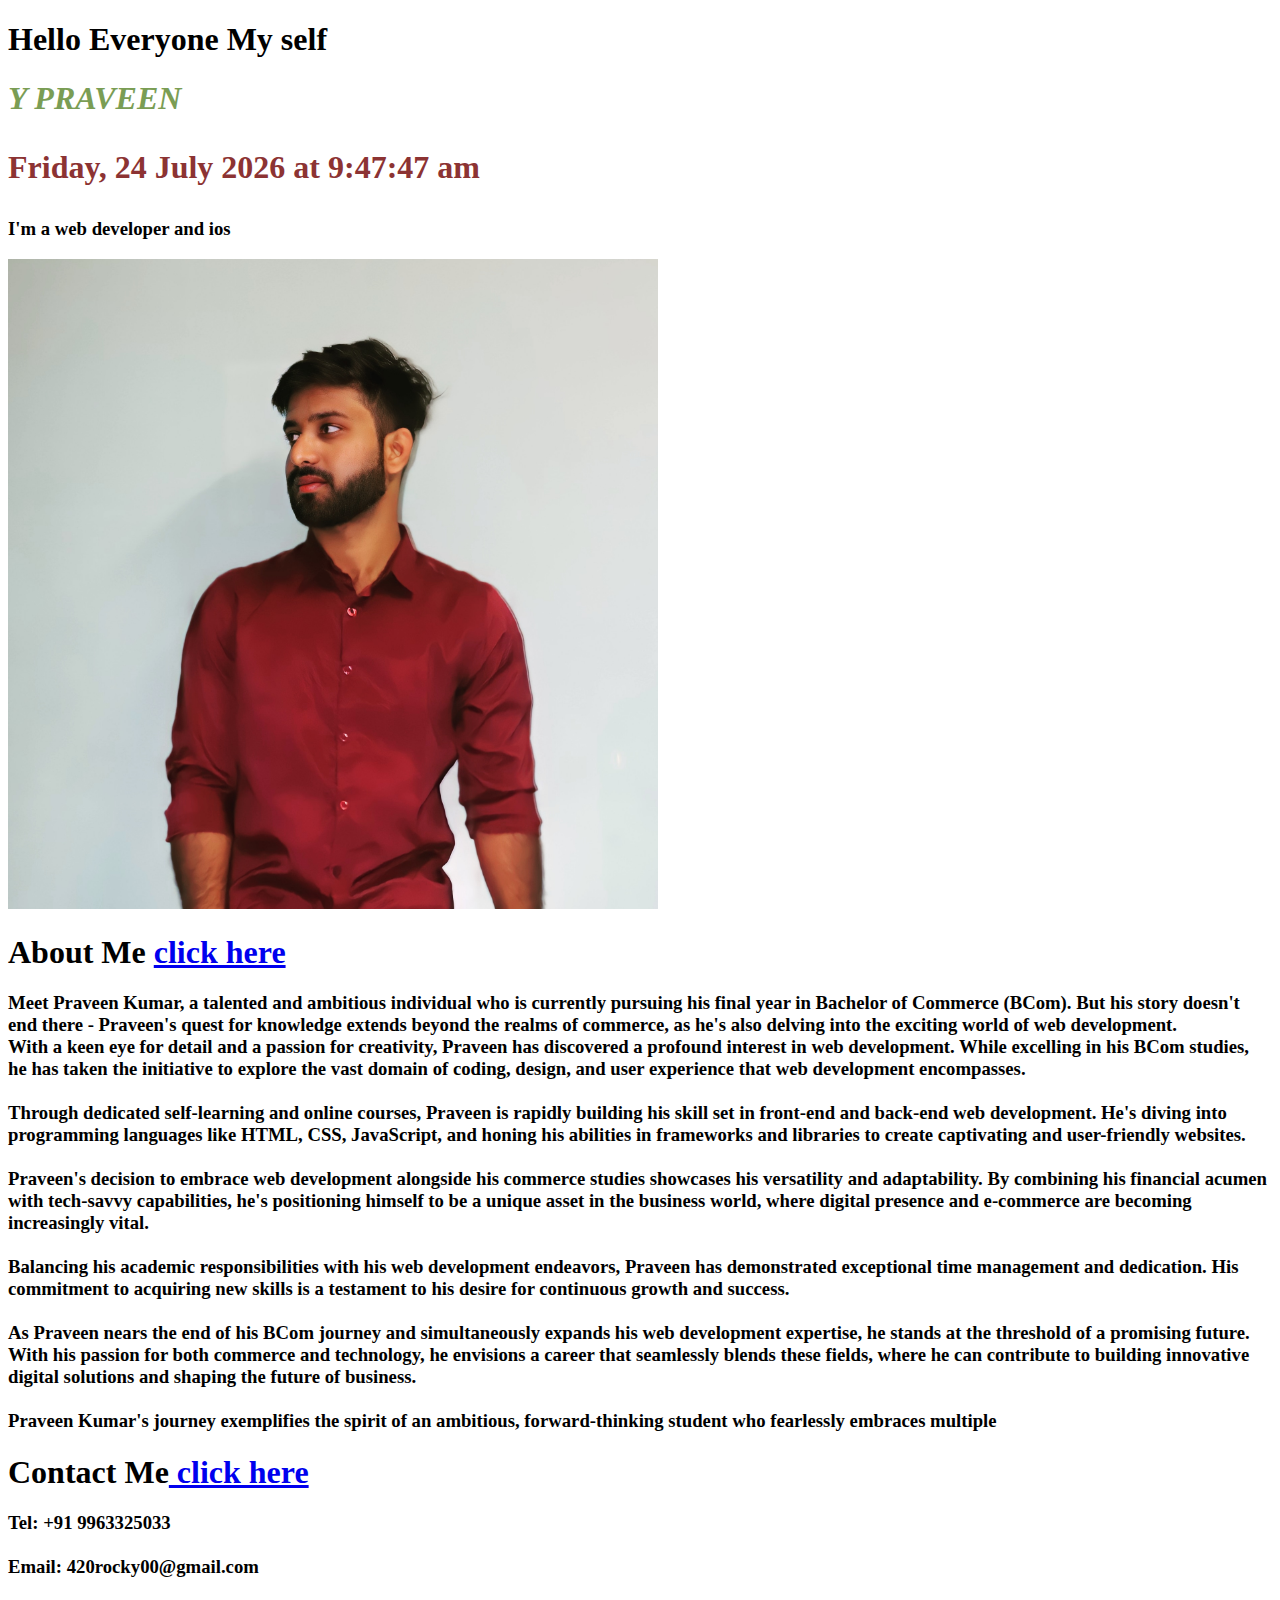
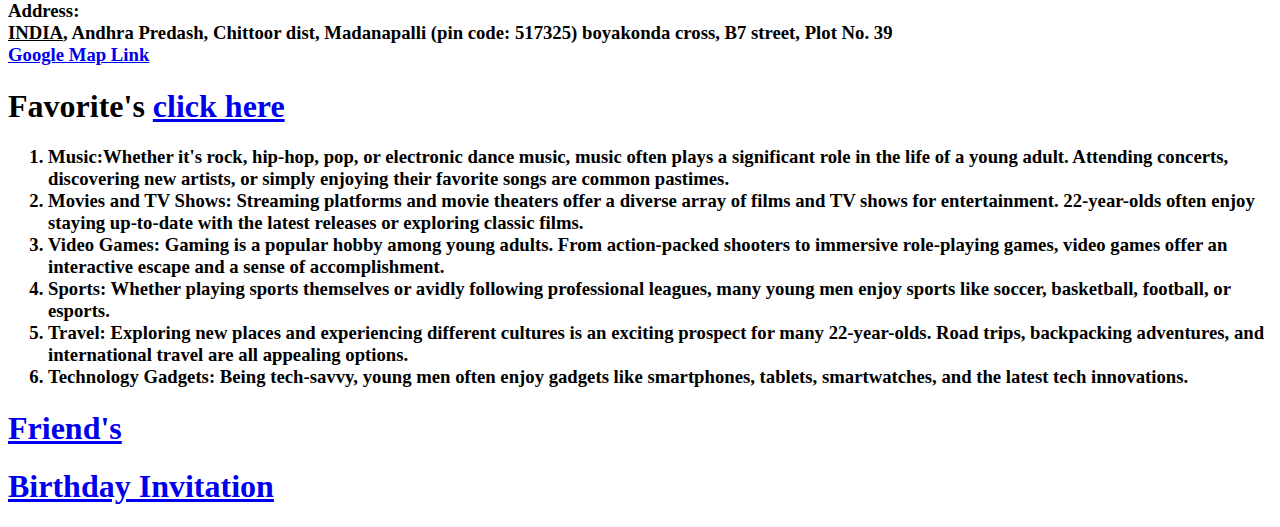
<file: index.html>
<!DOCTYPE html>
<html>
  <head>
    <meta http-equiv="content-type" content="text/html; charset=utf-8" />
    <title>Praveen</title>
    <link rel="stylesheet" href="./style.css">
    
  </head>
  <body style="background-color: ;
  color: black;">
    <h1>Hello Everyone My self <br></h1>
    <h1><em id="name">Y PRAVEEN</em></h1>
    <h1>
    <p id="currentTime"></p>
    <script src="./time.js"></script>
    </h1>
    <h3>I'm a web developer and ios </h3>
    <a href="./About me/About Me.html"><img src="./PROPERTY/praveen1122.jpg" height="650" alt="Praveen photo and it contains into of Praveen"></a>
    <h1>About Me <a href="./About me/About Me.html">click here </a></h1>
    <h3>Meet Praveen Kumar, a talented and ambitious individual who is currently pursuing his final year in Bachelor of Commerce 
      (BCom). But his story doesn't end there - Praveen's quest for knowledge extends beyond the realms of commerce, as he's 
      also delving into the exciting world of web development. <br>
      
      With a keen eye for detail and a passion for creativity, Praveen has discovered a profound interest in web development. 
      While excelling in his BCom studies, he has taken the initiative to explore the vast domain of coding, design, and user 
      experience that web development encompasses. <br><br>
      
      Through dedicated self-learning and online courses, Praveen is rapidly building his skill set in front-end and back-end 
      web development. He's diving into programming languages like HTML, CSS, JavaScript, and honing his abilities in 
      frameworks and libraries to create captivating and user-friendly websites. <br><br>
      
      Praveen's decision to embrace web development alongside his commerce studies showcases his versatility and adaptability. 
      By combining his financial acumen with tech-savvy capabilities, he's positioning himself to be a unique asset in the 
      business world, where digital presence and e-commerce are becoming increasingly vital. <br><br>
      
      Balancing his academic responsibilities with his web development endeavors, Praveen has demonstrated exceptional time 
      management and dedication. His commitment to acquiring new skills is a testament to his desire for continuous growth and 
      success. <br> <br>
      
      As Praveen nears the end of his BCom journey and simultaneously expands his web development expertise, he stands at the 
      threshold of a promising future. With his passion for both commerce and technology, he envisions a career that seamlessly
      blends these fields, where he can contribute to building innovative digital solutions and shaping the future of business.
      <br><br>
      
      Praveen Kumar's journey exemplifies the spirit of an ambitious, forward-thinking student who fearlessly embraces multiple 
    </h3>
    <h1>Contact Me<a href="./info/contact me.html"> click here </a></h1>
    <h3>
      Tel: +91 9963325033 <br><br>
      Email: 420rocky00@gmail.com <br><br>
      Address: <br>
      <u>INDIA</u>, Andhra Predash, Chittoor dist, Madanapalli (pin code: 517325)
      boyakonda cross, B7 street, Plot No. 39<br>
      <a href="https://goo.gl/maps/jzprUpZVcVaevvBu5">Google Map Link</a>
    </h3>
    <h1>Favorite's <a href="./hobbies/favorite.html">click here </a></h1>
    <h3>
      <ol>
          <li>Music:Whether it's rock, hip-hop, pop, or electronic dance music, music often plays a significant role 
              in the life of a young adult. Attending concerts, discovering new artists, or simply enjoying their 
              favorite songs are common pastimes.</li>
          <li>Movies and TV Shows: Streaming platforms and movie theaters offer a diverse array of films and TV shows 
              for entertainment. 22-year-olds often enjoy staying up-to-date with the latest releases or exploring 
              classic films.</li>
          <li>Video Games: Gaming is a popular hobby among young adults. From action-packed shooters to immersive 
              role-playing games, video games offer an interactive escape and a sense of accomplishment.</li>
          <li>Sports: Whether playing sports themselves or avidly following professional leagues, many young men 
              enjoy sports like soccer, basketball, football, or esports.</li>
          <li>Travel: Exploring new places and experiencing different cultures is an exciting prospect for many 
              22-year-olds. Road trips, backpacking adventures, and international travel are all appealing options.</li>
          <li>Technology Gadgets: Being tech-savvy, young men often enjoy gadgets like smartphones, tablets, 
              smartwatches, and the latest tech innovations.</li>
      </ol>
    </h3>
    <h1><a href="./friends.html">Friend's</a></h1>
    <h1><a href="./info/birthday invitation.html">Birthday Invitation</a></h1>
    
  </body>
</html>
</file>
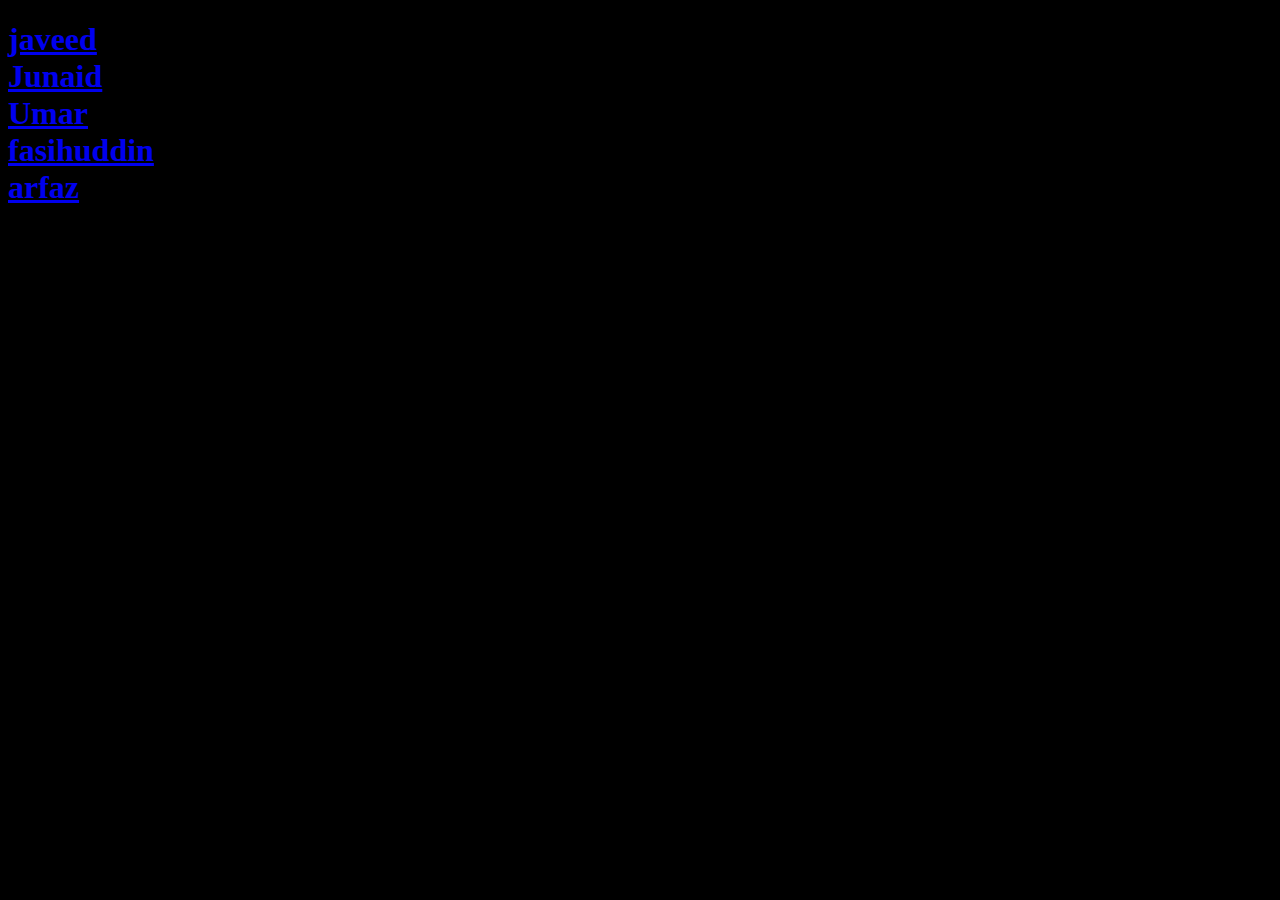
<file: friends.html>
<!DOCTYPE html>
<html lang="en">
<head>
    <meta charset="UTF-8">
    <title>Friend's</title>
</head>
<body style="background-color: black;
color: white;">
    <h1>
        <a href="./About me/junaid.html">javeed</a><br>
        <a href="./About me/junaid.html">Junaid</a><br>
        <a href="./About me/umar.html">Umar</a><br>
        <a href="./About me/fasi.html">fasihuddin</a><br>
        <a href="./About me/junaid.html">arfaz</a><br>

    </h1>
</body>
</html>
</file>
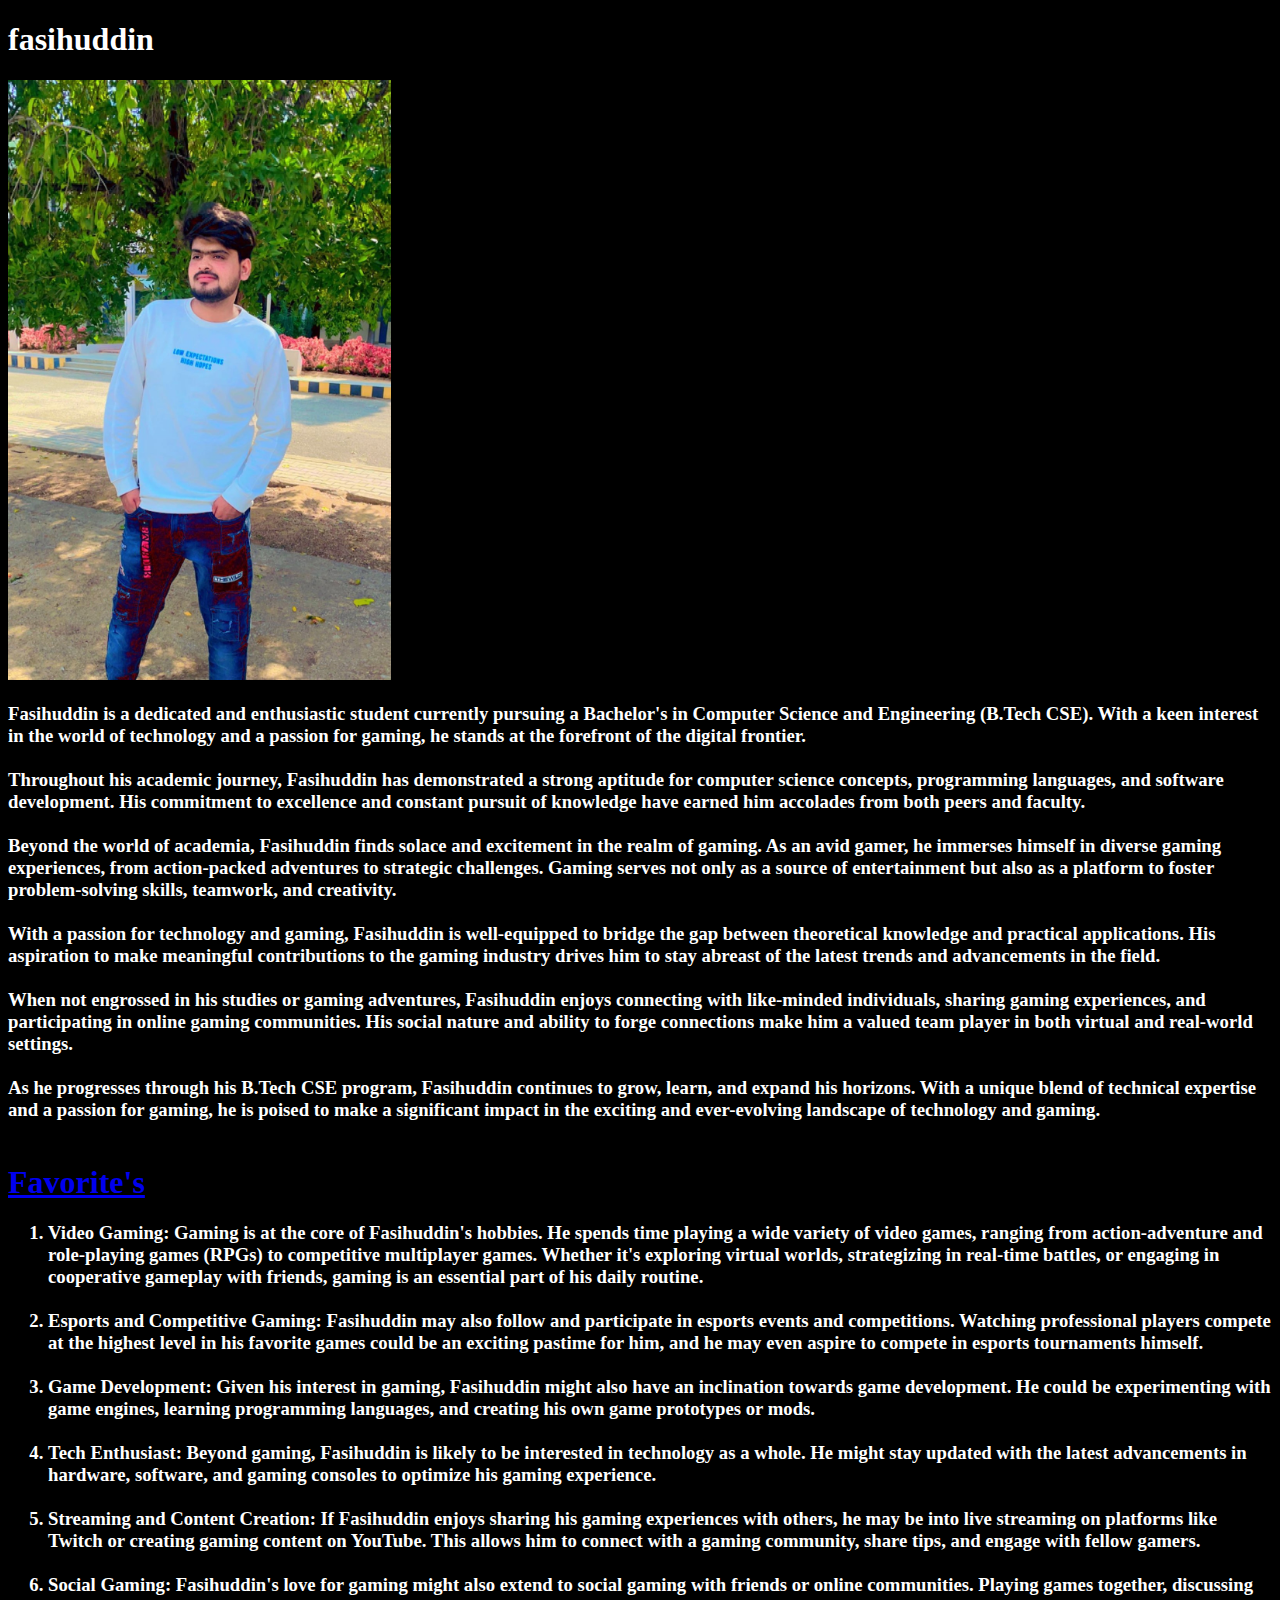
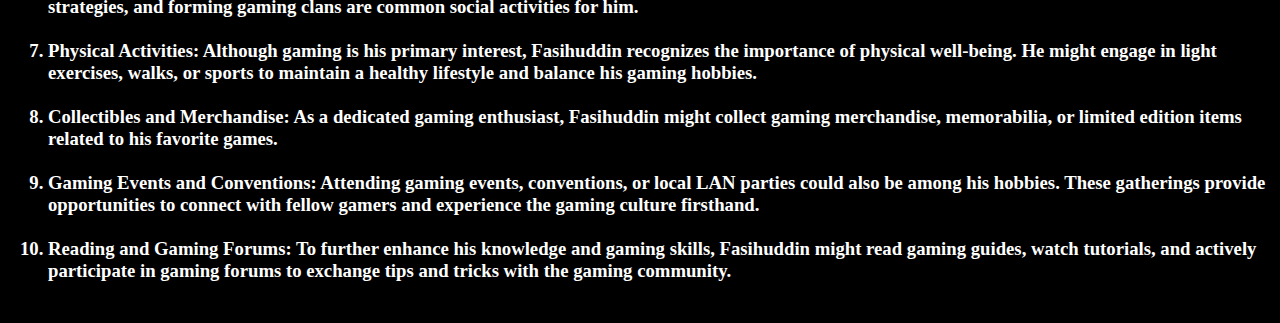
<file: About me/fasi.html>
<!DOCTYPE html>
<html lang="en">
<head>
    <meta charset="UTF-8">
    <title>fasi</title>
</head>
<body style="color: white;
background-color: black;">
<h1>fasihuddin</h1>
<a href="../About me/fasi.html"><img src="../PROPERTY/fasi.JPG" height="600" alt="FASI"></a>
<h3>
    Fasihuddin is a dedicated and enthusiastic student currently pursuing a Bachelor's in Computer Science and 
    Engineering (B.Tech CSE). With a keen interest in the world of technology and a passion for gaming, he stands at 
    the forefront of the digital frontier. <br><br>

    Throughout his academic journey, Fasihuddin has demonstrated a strong aptitude for computer science concepts, 
    programming languages, and software development. His commitment to excellence and constant pursuit of knowledge 
    have earned him accolades from both peers and faculty. <br><br>

    Beyond the world of academia, Fasihuddin finds solace and excitement in the realm of gaming. As an avid gamer, 
    he immerses himself in diverse gaming experiences, from action-packed adventures to strategic challenges. Gaming 
    serves not only as a source of entertainment but also as a platform to foster problem-solving skills, teamwork, 
    and creativity. <br><br>

    With a passion for technology and gaming, Fasihuddin is well-equipped to bridge the gap between theoretical 
    knowledge and practical applications. His aspiration to make meaningful contributions to the gaming industry 
    drives him to stay abreast of the latest trends and advancements in the field. <br><br>

    When not engrossed in his studies or gaming adventures, Fasihuddin enjoys connecting with like-minded individuals, 
    sharing gaming experiences, and participating in online gaming communities. His social nature and ability to forge 
    connections make him a valued team player in both virtual and real-world settings. <br><br>

    As he progresses through his B.Tech CSE program, Fasihuddin continues to grow, learn, and expand his horizons. 
    With a unique blend of technical expertise and a passion for gaming, he is poised to make a significant impact 
    in the exciting and ever-evolving landscape of technology and gaming. <br><br>
</h3>
<h1><a href="../hobbies/fasi hobbies.html">Favorite's</a></h1>
<h3>
    <ol>
        <li>Video Gaming: Gaming is at the core of Fasihuddin's hobbies. He spends time playing a wide variety of 
            video games, ranging from action-adventure and role-playing games (RPGs) to competitive multiplayer games. 
            Whether it's exploring virtual worlds, strategizing in real-time battles, or engaging in cooperative gameplay 
            with friends, gaming is an essential part of his daily routine.</li><br>
        <li>Esports and Competitive Gaming: Fasihuddin may also follow and participate in esports events and 
            competitions. Watching professional players compete at the highest level in his favorite games could be an 
            exciting pastime for him, and he may even aspire to compete in esports tournaments himself.
        </li>    <br>
        <li>Game Development: Given his interest in gaming, Fasihuddin might also have an inclination towards game 
            development. He could be experimenting with game engines, learning programming languages, and creating his 
            own game prototypes or mods.
        </li><br>
        <li>Tech Enthusiast: Beyond gaming, Fasihuddin is likely to be interested in technology as a whole. He might 
            stay updated with the latest advancements in hardware, software, and gaming consoles to optimize his gaming 
            experience.
        </li><br>
        <li>Streaming and Content Creation: If Fasihuddin enjoys sharing his gaming experiences with others, he may be 
            into live streaming on platforms like Twitch or creating gaming content on YouTube. This allows him to 
            connect with a gaming community, share tips, and engage with fellow gamers.
        </li><br>
        <li>Social Gaming: Fasihuddin's love for gaming might also extend to social gaming with friends or online 
            communities. Playing games together, discussing strategies, and forming gaming clans are common social 
            activities for him.
        </li><br>
        <li>Physical Activities: Although gaming is his primary interest, Fasihuddin recognizes the importance of 
            physical well-being. He might engage in light exercises, walks, or sports to maintain a healthy lifestyle 
            and balance his gaming hobbies.
        </li><br>
        <li>Collectibles and Merchandise: As a dedicated gaming enthusiast, Fasihuddin might collect gaming merchandise, 
            memorabilia, or limited edition items related to his favorite games.
        </li><br>
        <li>Gaming Events and Conventions: Attending gaming events, conventions, or local LAN parties could also be 
            among his hobbies. These gatherings provide opportunities to connect with fellow gamers and experience the 
            gaming culture firsthand.
        </li><br>
        <li>Reading and Gaming Forums: To further enhance his knowledge and gaming skills, Fasihuddin might read gaming 
            guides, watch tutorials, and actively participate in gaming forums to exchange tips and tricks with the 
            gaming community. 
        </li> <br>
    </ol>
    
</body>
</html>
</file>
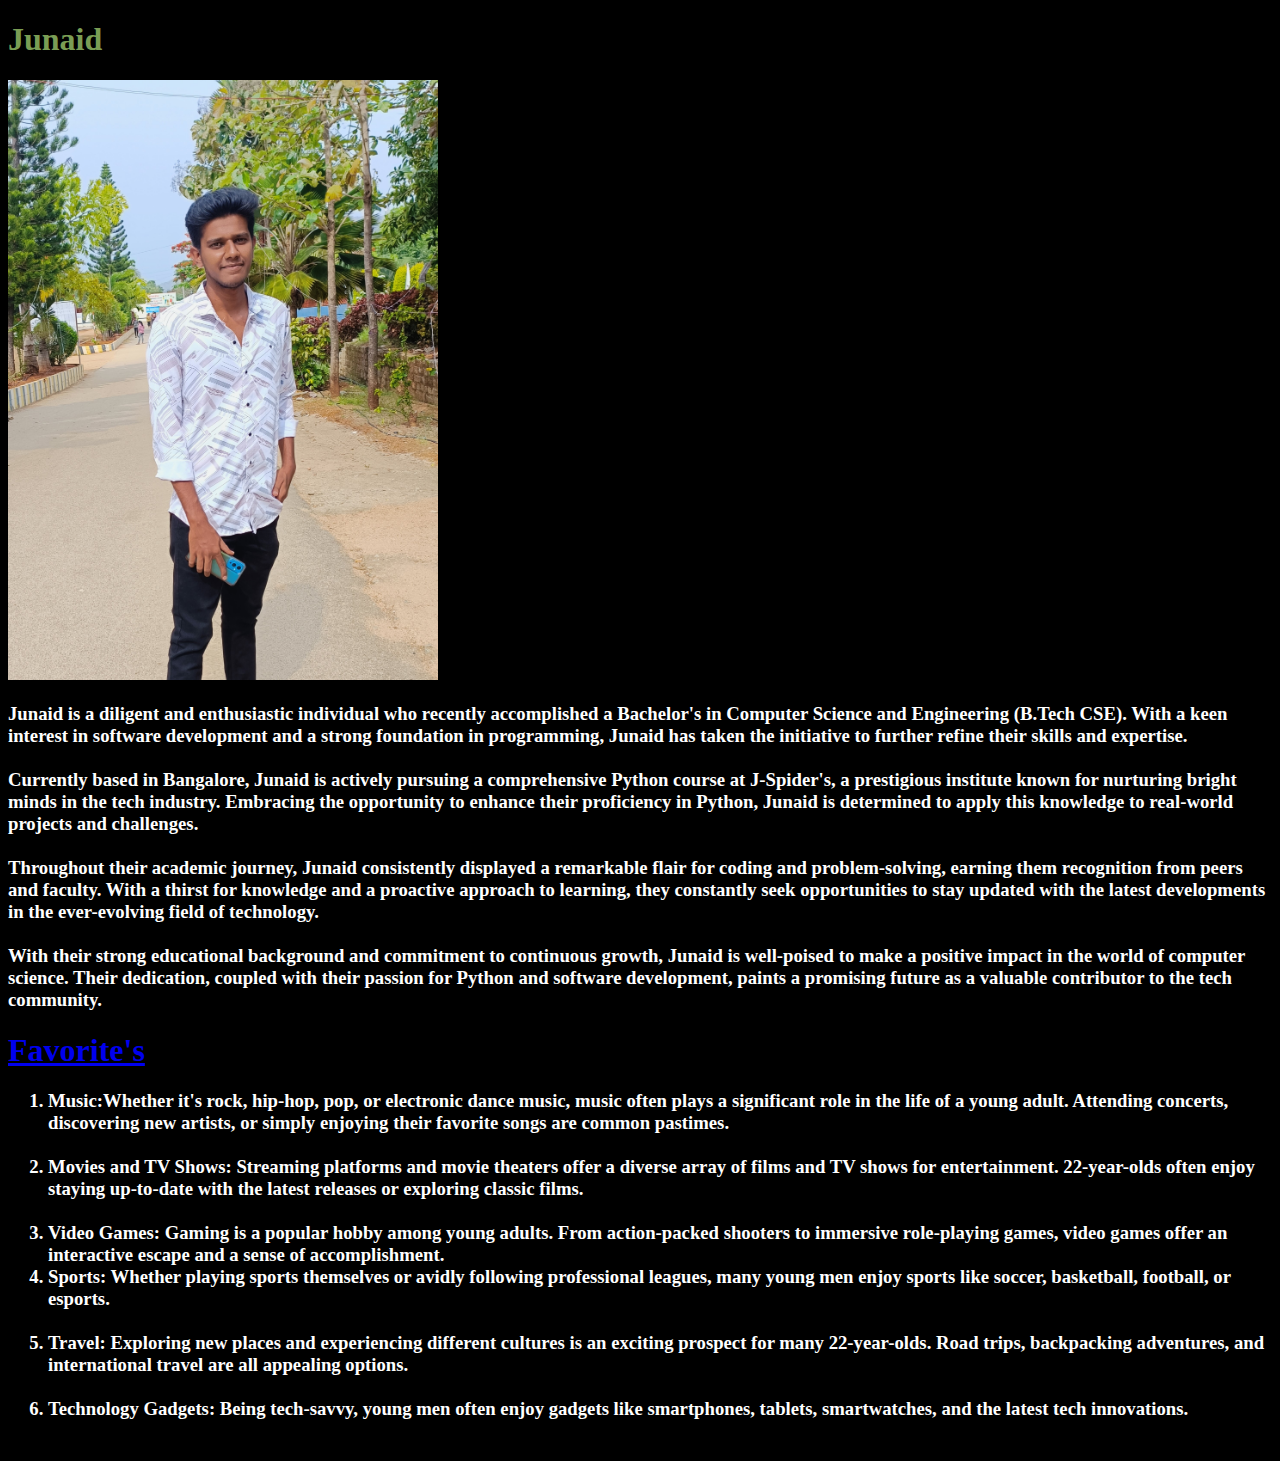
<file: About me/junaid.html>
<!DOCTYPE html>
<html lang="en">
<head>
    <meta charset="UTF-8">
    <title>Junaid</title>
</head>
<body style="background-color: black;
color: white;">
<h1 style="color: #7A9D54;">Junaid</h1>
<a href="./junaid.html"><img src="../PROPERTY/junaid.jpg" height="600" alt=""></a>

<h3>Junaid is a diligent and enthusiastic individual who recently accomplished a Bachelor's in Computer Science and 
    Engineering (B.Tech CSE). With a keen interest in software development and a strong foundation in programming, 
    Junaid has taken the initiative to further refine their skills and expertise. <br><br>

    Currently based in Bangalore, Junaid is actively pursuing a comprehensive Python course at J-Spider's, a prestigious
     institute known for nurturing bright minds in the tech industry. Embracing the opportunity to enhance their 
     proficiency in Python, Junaid is determined to apply this knowledge to real-world projects and challenges. <br><br>
    
    Throughout their academic journey, Junaid consistently displayed a remarkable flair for coding and problem-solving, 
    earning them recognition from peers and faculty. With a thirst for knowledge and a proactive approach to learning, 
    they constantly seek opportunities to stay updated with the latest developments in the ever-evolving field of 
    technology. <br><br>
    
    With their strong educational background and commitment to continuous growth, Junaid is well-poised to make a 
    positive impact in the world of computer science. Their dedication, coupled with their passion for Python and 
    software development, paints a promising future as a valuable contributor to the tech community.</h3>
<h1><a href="../hobbies/junaid hobbie's.html">Favorite's</a></h1>
<h3>
        
    <ol>
           
        <li>Music:Whether it's rock, hip-hop, pop, or electronic dance music, music often plays a significant role 
                in the life of a young adult. Attending concerts, discovering new artists, or simply enjoying their 
                favorite songs are common pastimes.</li><br>
        <li>Movies and TV Shows: Streaming platforms and movie theaters offer a diverse array of films and TV shows 
                for entertainment. 22-year-olds often enjoy staying up-to-date with the latest releases or exploring 
                classic films.</li><br>
        <li>Video Games: Gaming is a popular hobby among young adults. From action-packed shooters to immersive 
                role-playing games, video games offer an interactive escape and a sense of accomplishment.</li>
        <li>Sports: Whether playing sports themselves or avidly following professional leagues, many young men 
                enjoy sports like soccer, basketball, football, or esports.</li><br>
        <li>Travel: Exploring new places and experiencing different cultures is an exciting prospect for many 
                22-year-olds. Road trips, backpacking adventures, and international travel are all appealing options.</li><br>
        <li>Technology Gadgets: Being tech-savvy, young men often enjoy gadgets like smartphones, tablets, 
                smartwatches, and the latest tech innovations.</li><br>
        </ol>
    </h3>
</body>
</html>
</file>
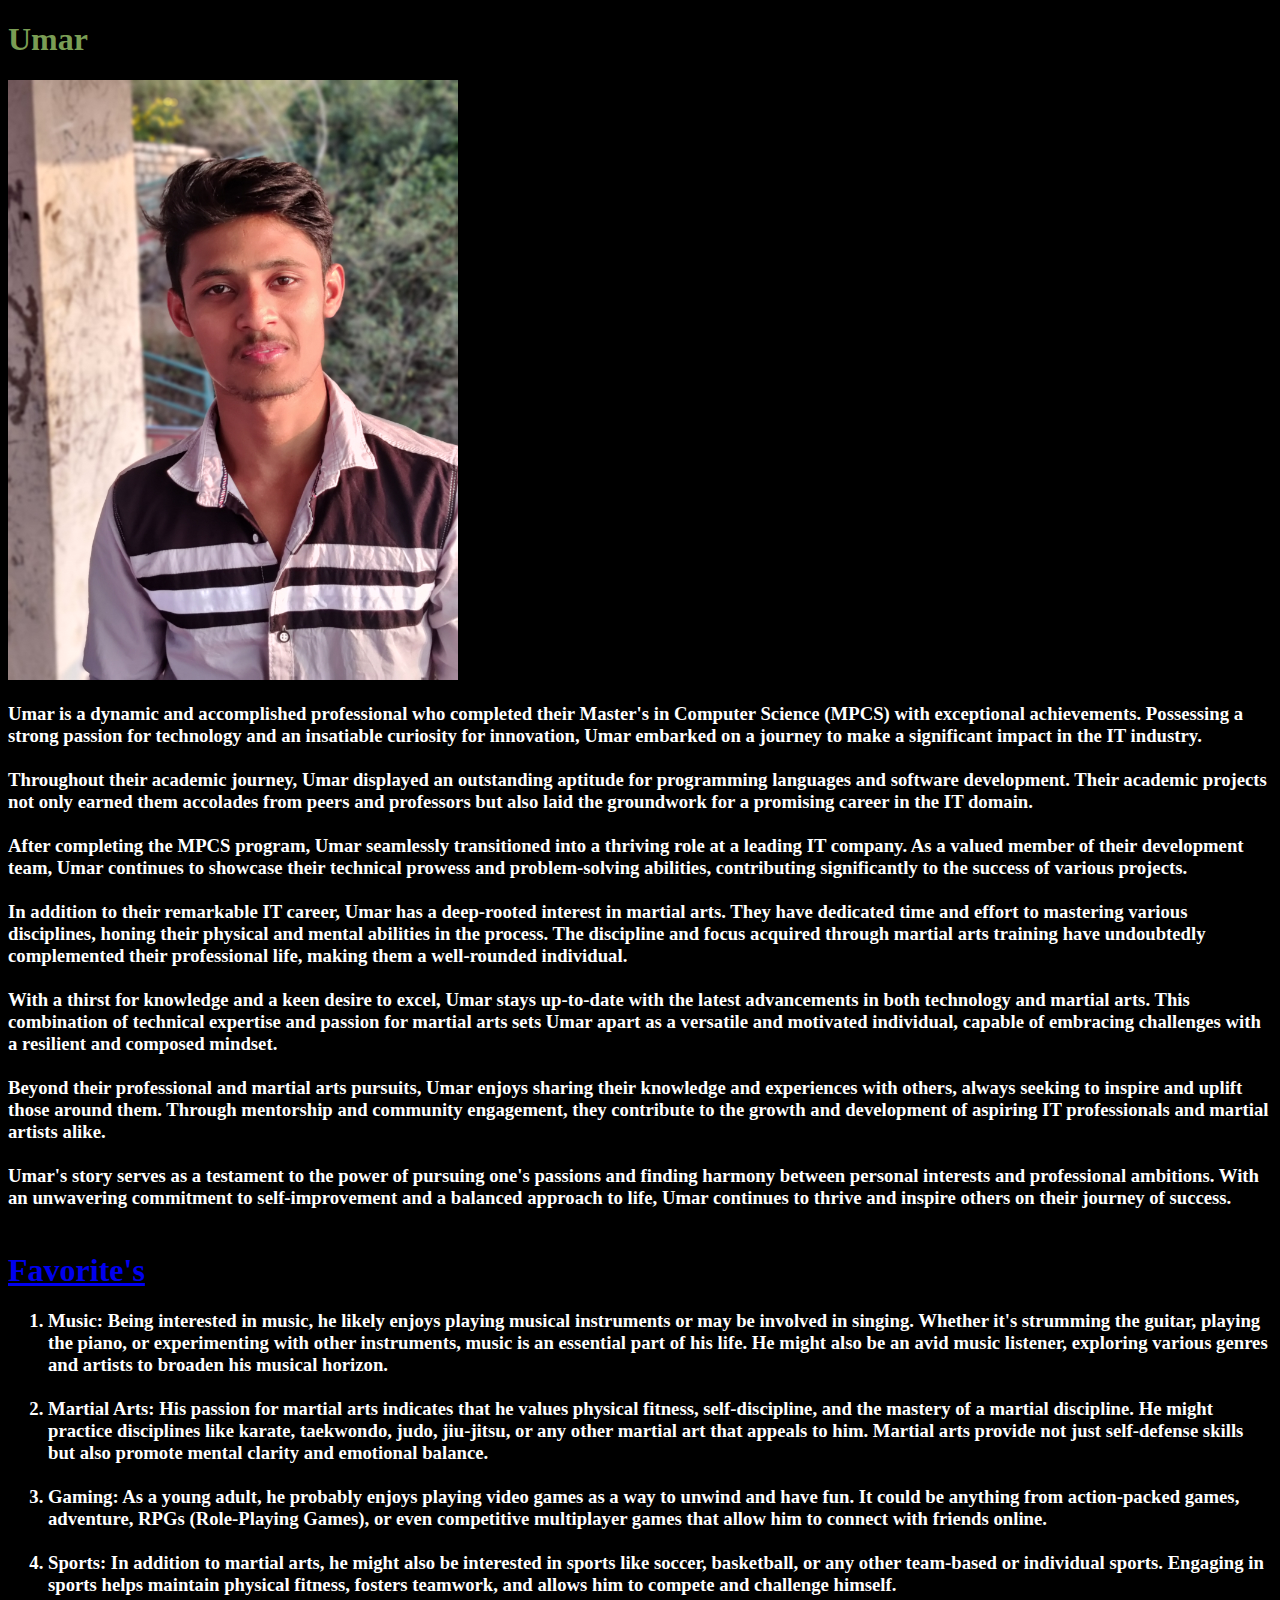
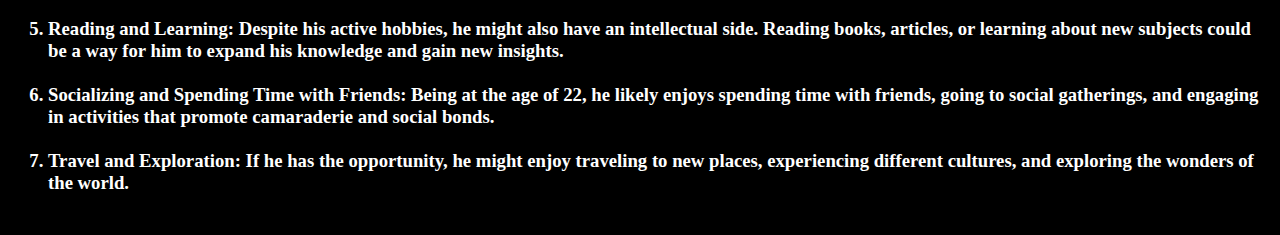
<file: About me/umar.html>
<!DOCTYPE html>
<html lang="en">
<head>
    <meta charset="UTF-8">
    <title>Umar</title>
</head>
<body style="background-color: black;
color: white;">
    <h1 style="color: #7A9D54;">Umar</h1>
    <a href="../About me/umar.html"><img src="../PROPERTY/umar.jpg" height="600" alt=""></a>
    <h3>
        Umar is a dynamic and accomplished professional who completed their Master's in Computer Science (MPCS) with 
        exceptional achievements. Possessing a strong passion for technology and an insatiable curiosity for innovation, 
        Umar embarked on a journey to make a significant impact in the IT industry. <br><br>

        Throughout their academic journey, Umar displayed an outstanding aptitude for programming languages and software 
        development. Their academic projects not only earned them accolades from peers and professors but also laid 
        the groundwork for a promising career in the IT domain. <br><br>

        After completing the MPCS program, Umar seamlessly transitioned into a thriving role at a leading IT company. 
        As a valued member of their development team, Umar continues to showcase their technical prowess and problem-solving 
        abilities, contributing significantly to the success of various projects. <br><br>

        In addition to their remarkable IT career, Umar has a deep-rooted interest in martial arts. They have dedicated 
        time and effort to mastering various disciplines, honing their physical and mental abilities in the process. The 
        discipline and focus acquired through martial arts training have undoubtedly complemented their professional 
        life, making them a well-rounded individual. <br><br>

        With a thirst for knowledge and a keen desire to excel, Umar stays up-to-date with the latest advancements 
        in both technology and martial arts. This combination of technical expertise and passion for martial arts sets 
        Umar apart as a versatile and motivated individual, capable of embracing challenges with a resilient and composed 
        mindset. <br><br>

        Beyond their professional and martial arts pursuits, Umar enjoys sharing their knowledge and experiences with 
        others, always seeking to inspire and uplift those around them. Through mentorship and community engagement, 
        they contribute to the growth and development of aspiring IT professionals and martial artists alike. <br><br>

        Umar's story serves as a testament to the power of pursuing one's passions and finding harmony between 
        personal interests and professional ambitions. With an unwavering commitment to self-improvement and a balanced 
        approach to life, Umar continues to thrive and inspire others on their journey of success. <br><br>
    </h3>
    <h1><a href="../hobbies/umar hobbies.html">Favorite's</a></h1>
    <h3>
        <ol>
            <li> Music: Being interested in music, he likely enjoys playing musical instruments or may be involved in singing. 
             Whether it's strumming the guitar, playing the piano, or experimenting with other instruments, music is an essential 
             part of his life. He might also be an avid music listener, exploring various genres and artists to broaden his 
             musical horizon.</li> <br>
         
            <li>Martial Arts: His passion for martial arts indicates that he values physical fitness, self-discipline, and the 
             mastery of a martial discipline. He might practice disciplines like karate, taekwondo, judo, jiu-jitsu, or any other 
             martial art that appeals to him. Martial arts provide not just self-defense skills but also promote mental clarity 
             and emotional balance.</li><br>
         
            <li>Gaming: As a young adult, he probably enjoys playing video games as a way to unwind and have fun. It could be 
             anything from action-packed games, adventure, RPGs (Role-Playing Games), or even competitive multiplayer games that 
             allow him to connect with friends online.</li> <br>
         
            <li>Sports: In addition to martial arts, he might also be interested in sports like soccer, basketball, or any other 
             team-based or individual sports. Engaging in sports helps maintain physical fitness, fosters teamwork, and allows 
             him to compete and challenge himself.</li><br>
         
            <li>Reading and Learning: Despite his active hobbies, he might also have an intellectual side. Reading books, 
             articles, or learning about new subjects could be a way for him to expand his knowledge and gain new 
             insights.</li> <br>
         
         
            <li>Socializing and Spending Time with Friends: Being at the age of 22, he likely enjoys spending time with 
             friends, going to social gatherings, and engaging in activities that promote camaraderie and social bonds.</li><br>
         
            <li>Travel and Exploration: If he has the opportunity, he might enjoy traveling to new places, experiencing 
             different cultures, and exploring the wonders of the world.</li><br>
    </h3>
     </ol>

</body>
</html>
</file>
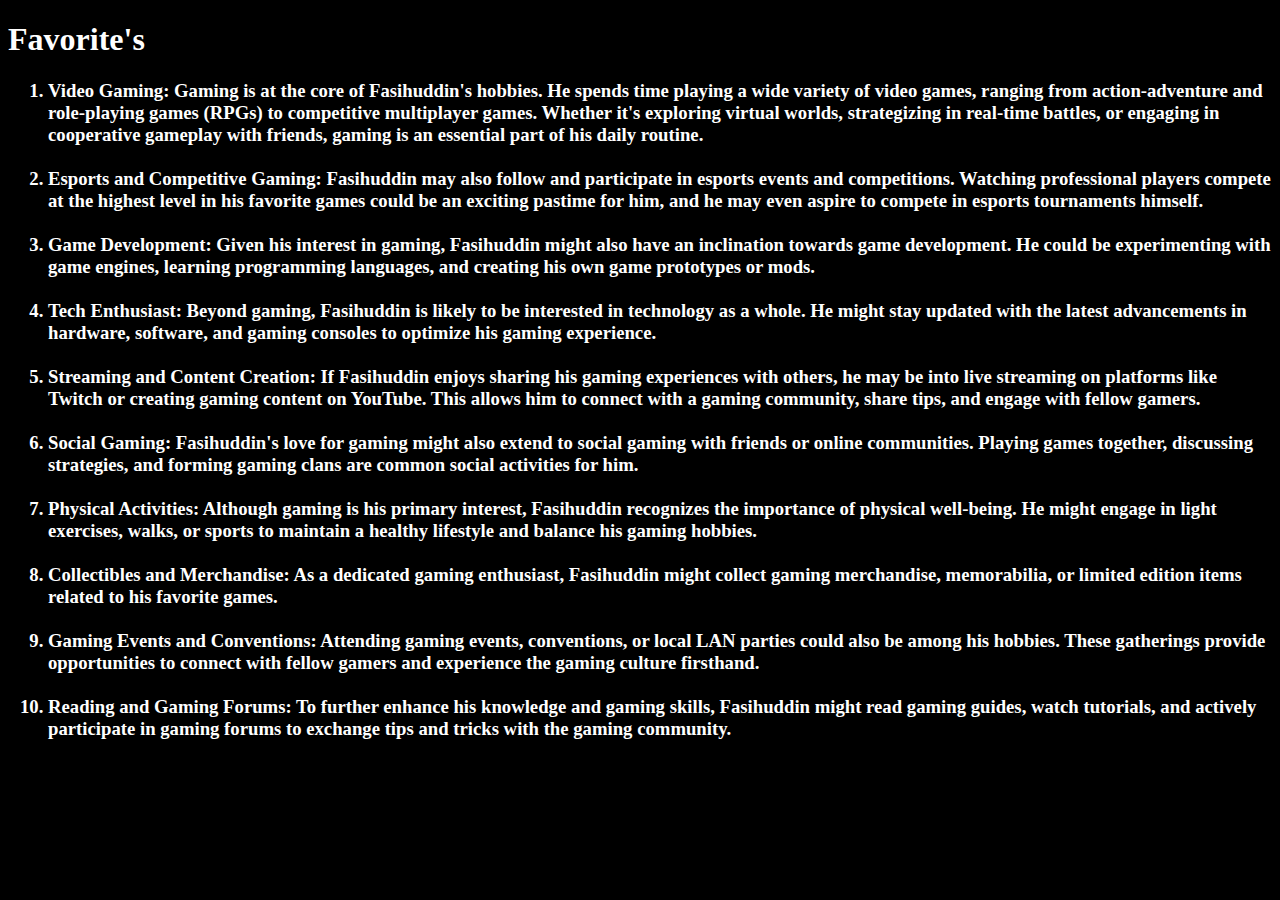
<file: hobbies/fasi hobbies.html>
<!DOCTYPE html>
<html lang="en">
<head>
    <meta charset="UTF-8">
    <title>Fasihuddin</title>
</head>
<body style="color: white;
background-color: black;">
<h1>Favorite's</h1>
<h3>
    <ol>
        <li>Video Gaming: Gaming is at the core of Fasihuddin's hobbies. He spends time playing a wide variety of 
            video games, ranging from action-adventure and role-playing games (RPGs) to competitive multiplayer games. 
            Whether it's exploring virtual worlds, strategizing in real-time battles, or engaging in cooperative gameplay 
            with friends, gaming is an essential part of his daily routine.</li><br>
        <li>Esports and Competitive Gaming: Fasihuddin may also follow and participate in esports events and 
            competitions. Watching professional players compete at the highest level in his favorite games could be an 
            exciting pastime for him, and he may even aspire to compete in esports tournaments himself.
        </li>    <br>
        <li>Game Development: Given his interest in gaming, Fasihuddin might also have an inclination towards game 
            development. He could be experimenting with game engines, learning programming languages, and creating his 
            own game prototypes or mods.
        </li><br>
        <li>Tech Enthusiast: Beyond gaming, Fasihuddin is likely to be interested in technology as a whole. He might 
            stay updated with the latest advancements in hardware, software, and gaming consoles to optimize his gaming 
            experience.
        </li><br>
        <li>Streaming and Content Creation: If Fasihuddin enjoys sharing his gaming experiences with others, he may be 
            into live streaming on platforms like Twitch or creating gaming content on YouTube. This allows him to 
            connect with a gaming community, share tips, and engage with fellow gamers.
        </li><br>
        <li>Social Gaming: Fasihuddin's love for gaming might also extend to social gaming with friends or online 
            communities. Playing games together, discussing strategies, and forming gaming clans are common social 
            activities for him.
        </li><br>
        <li>Physical Activities: Although gaming is his primary interest, Fasihuddin recognizes the importance of 
            physical well-being. He might engage in light exercises, walks, or sports to maintain a healthy lifestyle 
            and balance his gaming hobbies.
        </li><br>
        <li>Collectibles and Merchandise: As a dedicated gaming enthusiast, Fasihuddin might collect gaming merchandise, 
            memorabilia, or limited edition items related to his favorite games.
        </li><br>
        <li>Gaming Events and Conventions: Attending gaming events, conventions, or local LAN parties could also be 
            among his hobbies. These gatherings provide opportunities to connect with fellow gamers and experience the 
            gaming culture firsthand.
        </li><br>
        <li>Reading and Gaming Forums: To further enhance his knowledge and gaming skills, Fasihuddin might read gaming 
            guides, watch tutorials, and actively participate in gaming forums to exchange tips and tricks with the 
            gaming community. 
        </li> <br>
    </ol>



</h3>
    
</body>
</html>
</file>
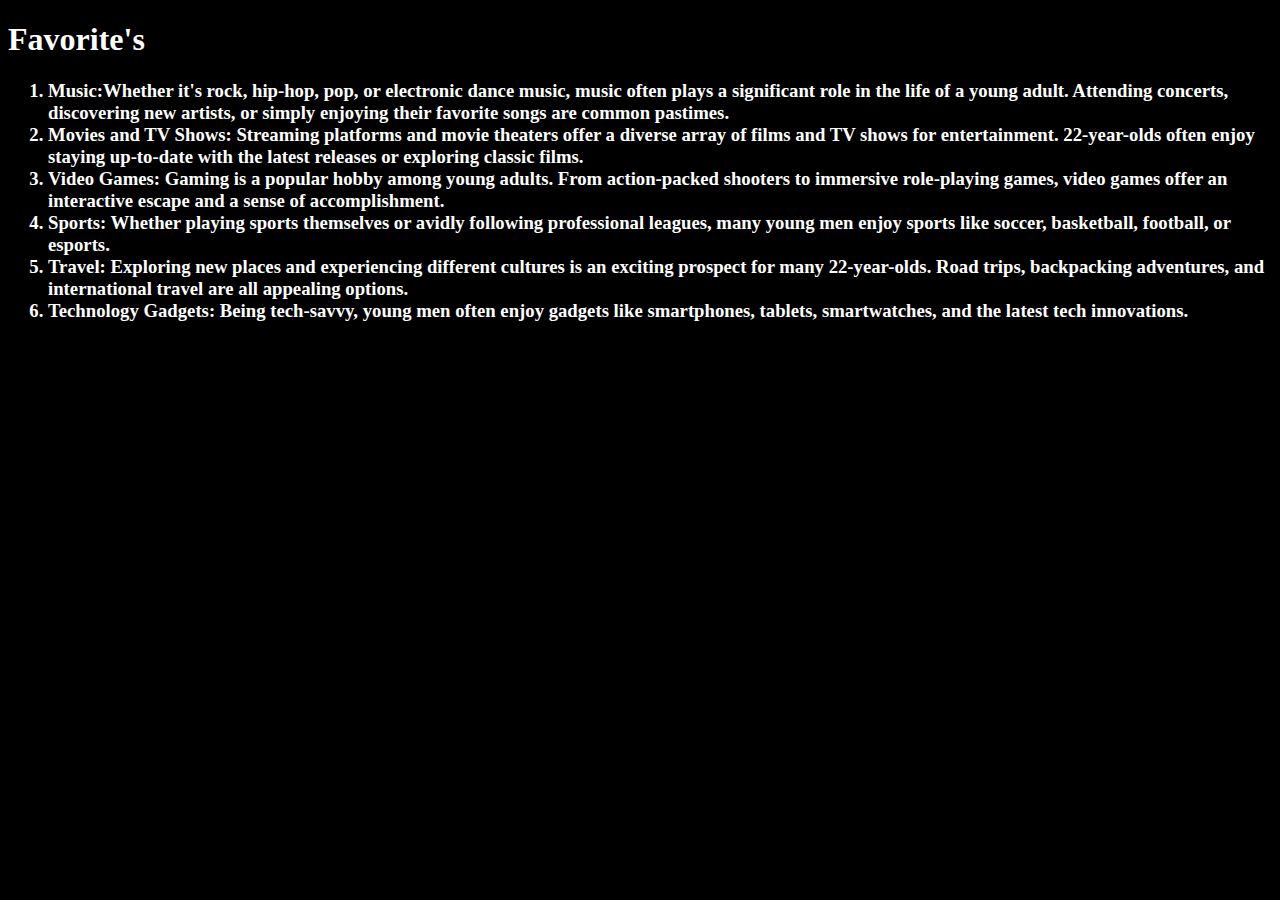
<file: hobbies/favorite.html>
<!DOCTYPE html>
<html lang="en">
<head>
    <meta charset="UTF-8">
    <title>favorite's</title>
</head>
<body style="background-color: black;
color: white;">
    <h1>Favorite's</h1>
    <h3>
        <ol>
            <li>Music:Whether it's rock, hip-hop, pop, or electronic dance music, music often plays a significant role 
                in the life of a young adult. Attending concerts, discovering new artists, or simply enjoying their 
                favorite songs are common pastimes.</li>
            <li>Movies and TV Shows: Streaming platforms and movie theaters offer a diverse array of films and TV shows 
                for entertainment. 22-year-olds often enjoy staying up-to-date with the latest releases or exploring 
                classic films.</li>
            <li>Video Games: Gaming is a popular hobby among young adults. From action-packed shooters to immersive 
                role-playing games, video games offer an interactive escape and a sense of accomplishment.</li>
            <li>Sports: Whether playing sports themselves or avidly following professional leagues, many young men 
                enjoy sports like soccer, basketball, football, or esports.</li>
            <li>Travel: Exploring new places and experiencing different cultures is an exciting prospect for many 
                22-year-olds. Road trips, backpacking adventures, and international travel are all appealing options.</li>
            <li>Technology Gadgets: Being tech-savvy, young men often enjoy gadgets like smartphones, tablets, 
                smartwatches, and the latest tech innovations.</li>
        </ol>
    </h3>
</body>
</body>
</html>
</file>
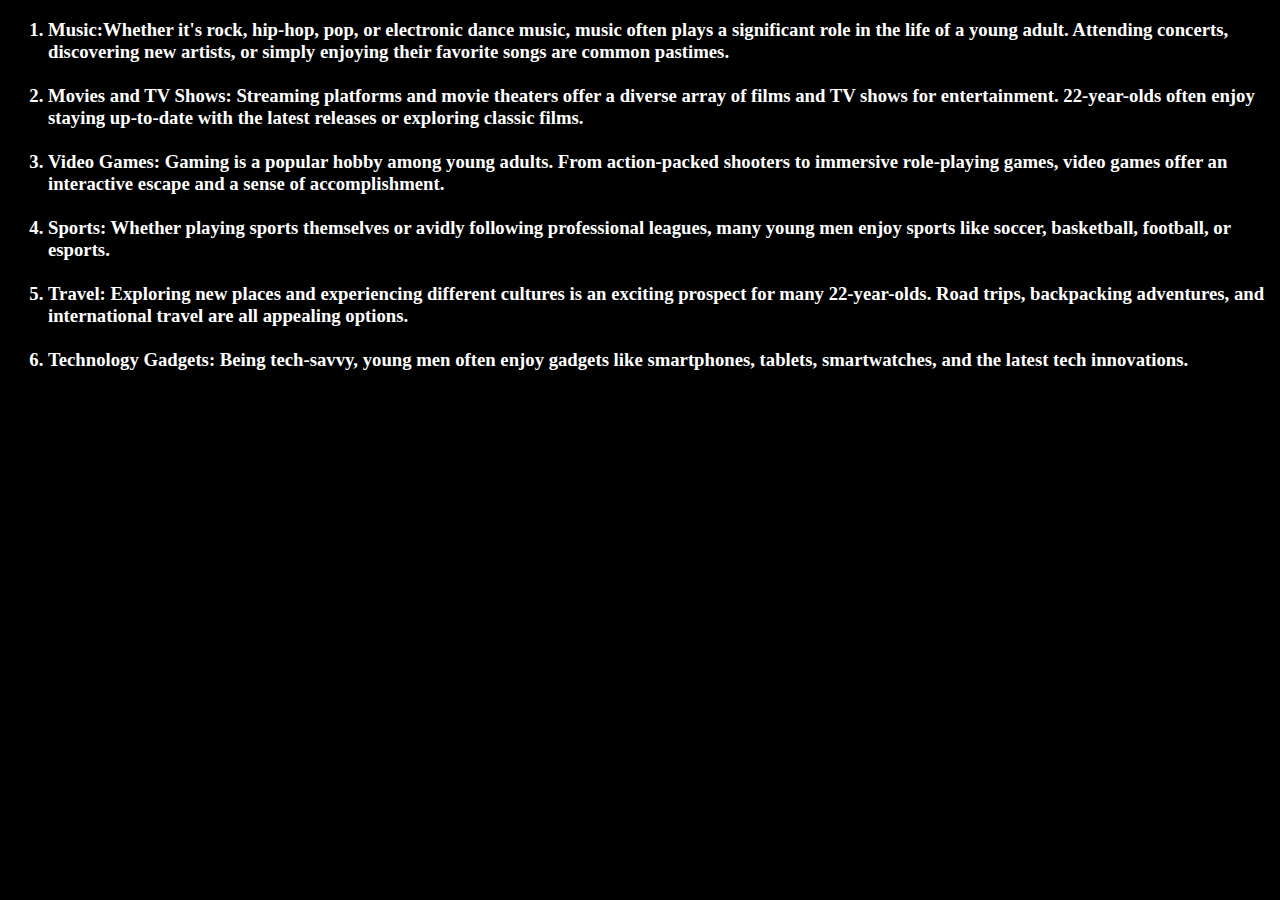
<file: hobbies/junaid hobbie's.html>
<!DOCTYPE html>
<html lang="en">
<head>
    <meta charset="UTF-8">
    <title>junaid</title>
</head>
<body style="background-color: black;
color: white;">
    <h3>    
        <ol>   
            <li>Music:Whether it's rock, hip-hop, pop, or electronic dance music, music often plays a significant role 
                    in the life of a young adult. Attending concerts, discovering new artists, or simply enjoying their 
                    favorite songs are common pastimes.</li><br>
            <li>Movies and TV Shows: Streaming platforms and movie theaters offer a diverse array of films and TV shows 
                    for entertainment. 22-year-olds often enjoy staying up-to-date with the latest releases or exploring 
                    classic films.</li><br>
            <li>Video Games: Gaming is a popular hobby among young adults. From action-packed shooters to immersive 
                    role-playing games, video games offer an interactive escape and a sense of accomplishment.</li><br>
            <li>Sports: Whether playing sports themselves or avidly following professional leagues, many young men 
                    enjoy sports like soccer, basketball, football, or esports.</li><br>
            <li>Travel: Exploring new places and experiencing different cultures is an exciting prospect for many 
                    22-year-olds. Road trips, backpacking adventures, and international travel are all appealing options.</li><br>
            <li>Technology Gadgets: Being tech-savvy, young men often enjoy gadgets like smartphones, tablets, 
                    smartwatches, and the latest tech innovations.</li><br>
        </ol>
    </h3>
</body>
</html>
</file>
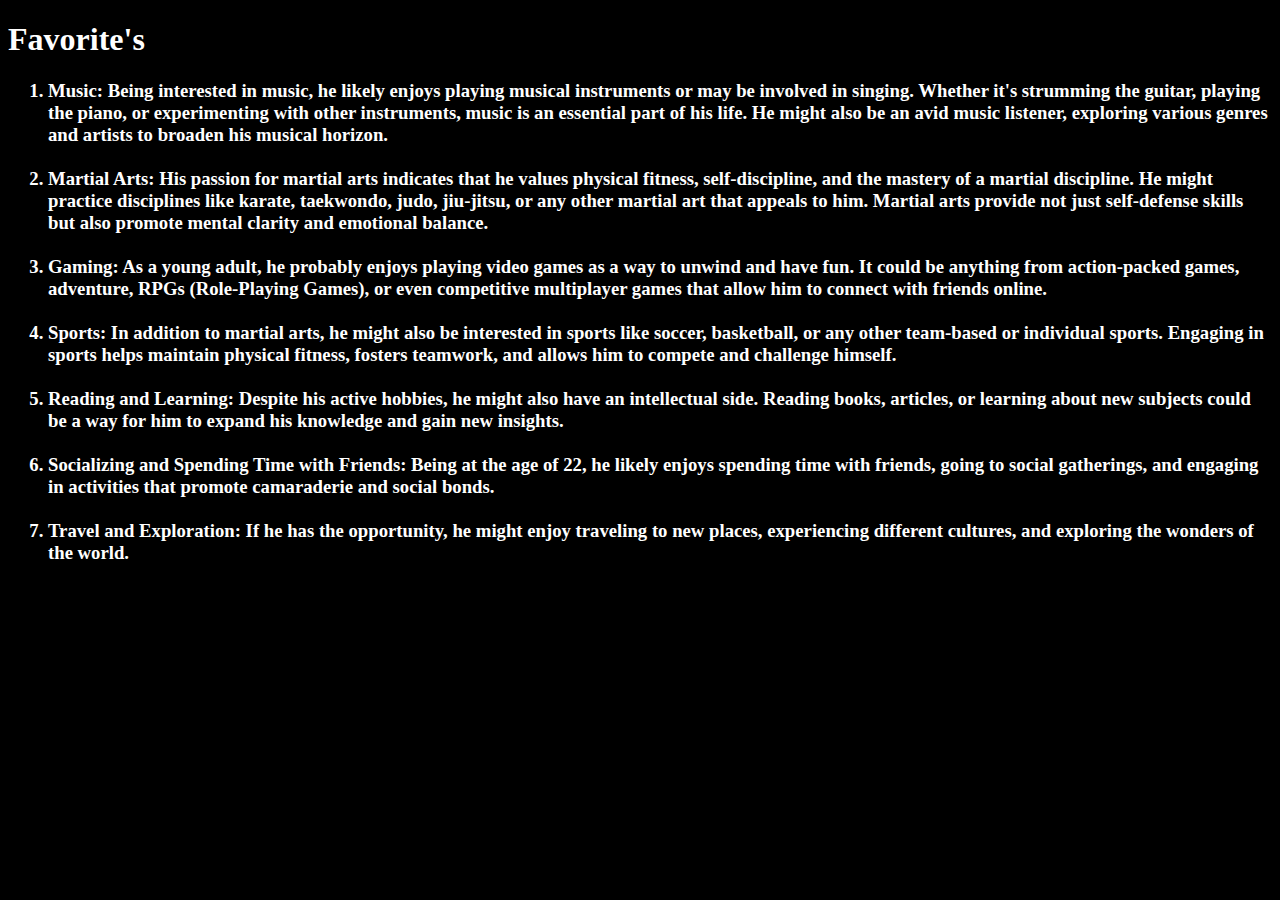
<file: hobbies/umar hobbies.html>
<!DOCTYPE html>
<html lang="en">
<head>
    <meta charset="UTF-8">
    <title>umar</title>
</head>
<body style="color: white;
background-color: black;">
    <h1>Favorite's</h1>
    <h3>
        <ol>
            <li> Music: Being interested in music, he likely enjoys playing musical instruments or may be involved in singing. 
             Whether it's strumming the guitar, playing the piano, or experimenting with other instruments, music is an essential 
             part of his life. He might also be an avid music listener, exploring various genres and artists to broaden his 
             musical horizon.</li> <br>
         
            <li>Martial Arts: His passion for martial arts indicates that he values physical fitness, self-discipline, and the 
             mastery of a martial discipline. He might practice disciplines like karate, taekwondo, judo, jiu-jitsu, or any other 
             martial art that appeals to him. Martial arts provide not just self-defense skills but also promote mental clarity 
             and emotional balance.</li><br>
         
            <li>Gaming: As a young adult, he probably enjoys playing video games as a way to unwind and have fun. It could be 
             anything from action-packed games, adventure, RPGs (Role-Playing Games), or even competitive multiplayer games that 
             allow him to connect with friends online.</li> <br>
         
            <li>Sports: In addition to martial arts, he might also be interested in sports like soccer, basketball, or any other 
             team-based or individual sports. Engaging in sports helps maintain physical fitness, fosters teamwork, and allows 
             him to compete and challenge himself.</li><br>
         
            <li>Reading and Learning: Despite his active hobbies, he might also have an intellectual side. Reading books, 
             articles, or learning about new subjects could be a way for him to expand his knowledge and gain new 
             insights.</li> <br>
         
         
            <li>Socializing and Spending Time with Friends: Being at the age of 22, he likely enjoys spending time with 
             friends, going to social gatherings, and engaging in activities that promote camaraderie and social bonds.</li><br>
         
            <li>Travel and Exploration: If he has the opportunity, he might enjoy traveling to new places, experiencing 
             different cultures, and exploring the wonders of the world.</li><br>
         </ol>
    </h3>
</body>
</html>
</file>
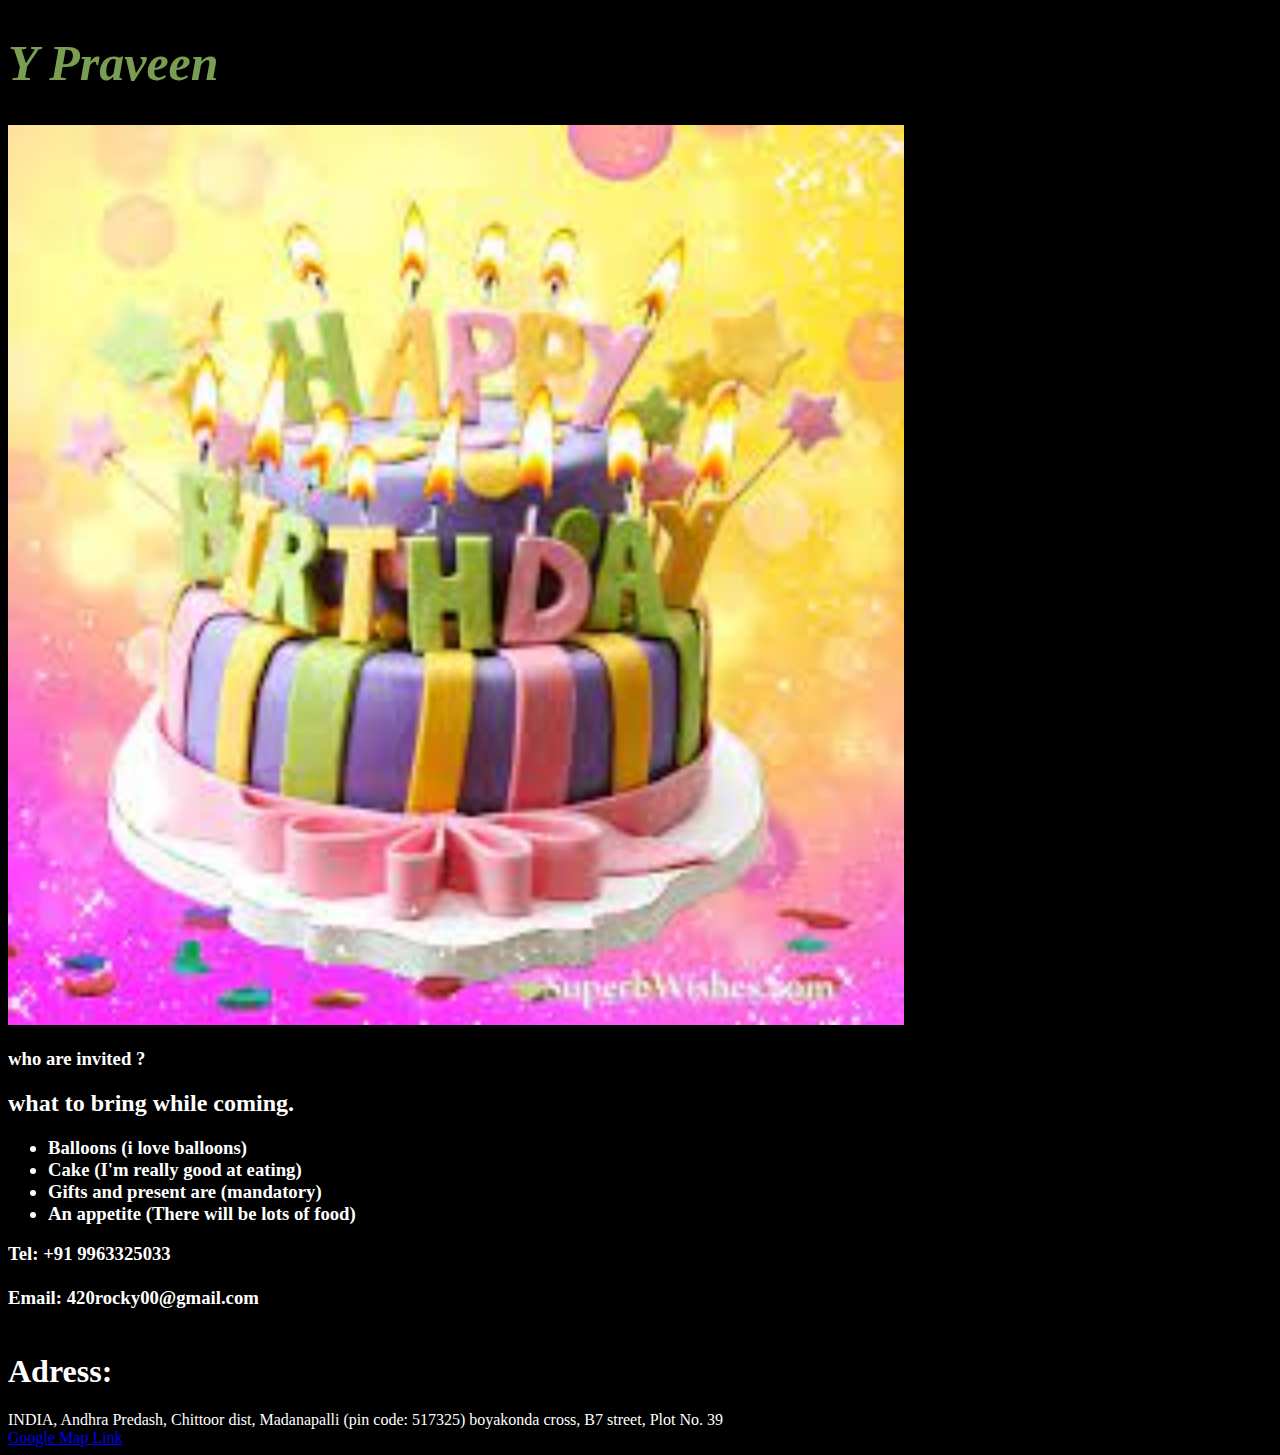
<file: info/birthday invitation.html>
<!DOCTYPE html>
<html lang="en">
<head>
    <meta charset="UTF-8">
    <title>Praveen</title>
</head>
<body style="background-color: black;
color: white;">
<h1 style="color: #7A9D54;
font-size: 50px;"><i>Y Praveen</i></h1>

<img src="../PROPERTY/download.jpeg" height="900" alt="">
<h3>who are invited  ?</h3>

<h2>what to bring while coming. </h2>
<h3>
    <ul>
        <li>Balloons (i love balloons)</li>
        <li>Cake (I'm really good at eating)</li>
        <li>Gifts and present are (mandatory)</li>
        <li>An appetite (There will be lots of food)</li>
    </ul>
    Tel: +91 9963325033 <br><br>
    Email: 420rocky00@gmail.com <br><br>
    <h1>Adress:</h1>
INDIA, Andhra Predash, Chittoor dist, Madanapalli (pin code: 517325) boyakonda cross, B7 street, Plot No. 39 <br>
<a href="https://goo.gl/maps/jzprUpZVcVaevvBu5">Google Map Link</a>

</h3>
    
</body>
</html>
</file>
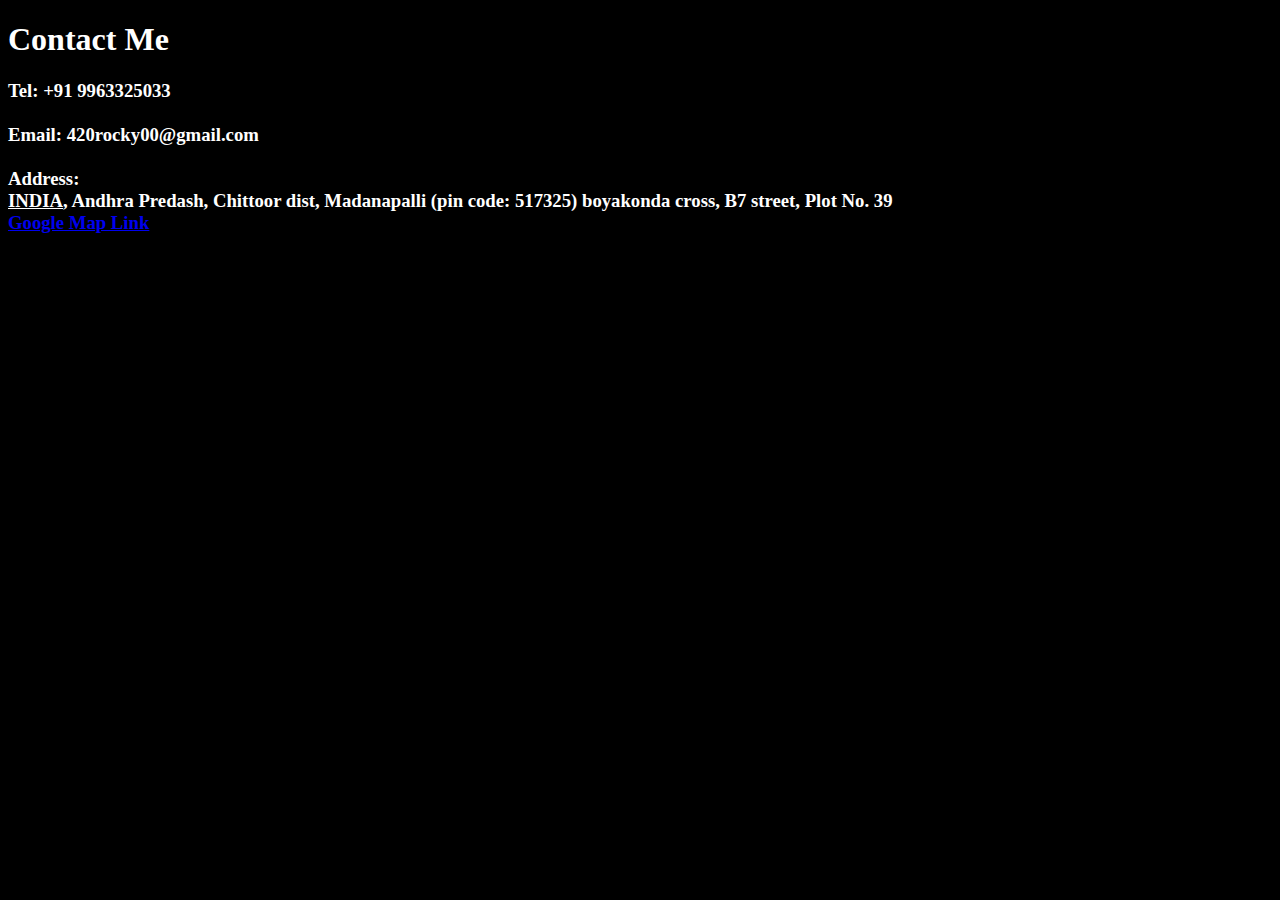
<file: info/contact me.html>
<!DOCTYPE html>
<html lang="en">
<head>
    <meta charset="UTF-8">
    <title>Contact Me</title>
</head>
<body style="color: white;
background-color: black;" >
    <h1>Contact Me</h1>
<h3>
    Tel: +91 9963325033 <br><br>
    Email: 420rocky00@gmail.com <br><br>
    Address: <br>
    <u>INDIA</u>, Andhra Predash, Chittoor dist, Madanapalli (pin code: 517325)
    boyakonda cross, B7 street, Plot No. 39<br>
    <a href="https://goo.gl/maps/jzprUpZVcVaevvBu5">Google Map Link</a>
</h3>
</body>
</html>
</file>
<file: style.css>
#currentTime {
    color: #8C3333;
}

#name {
    color: #7A9D54;
}
</file>
